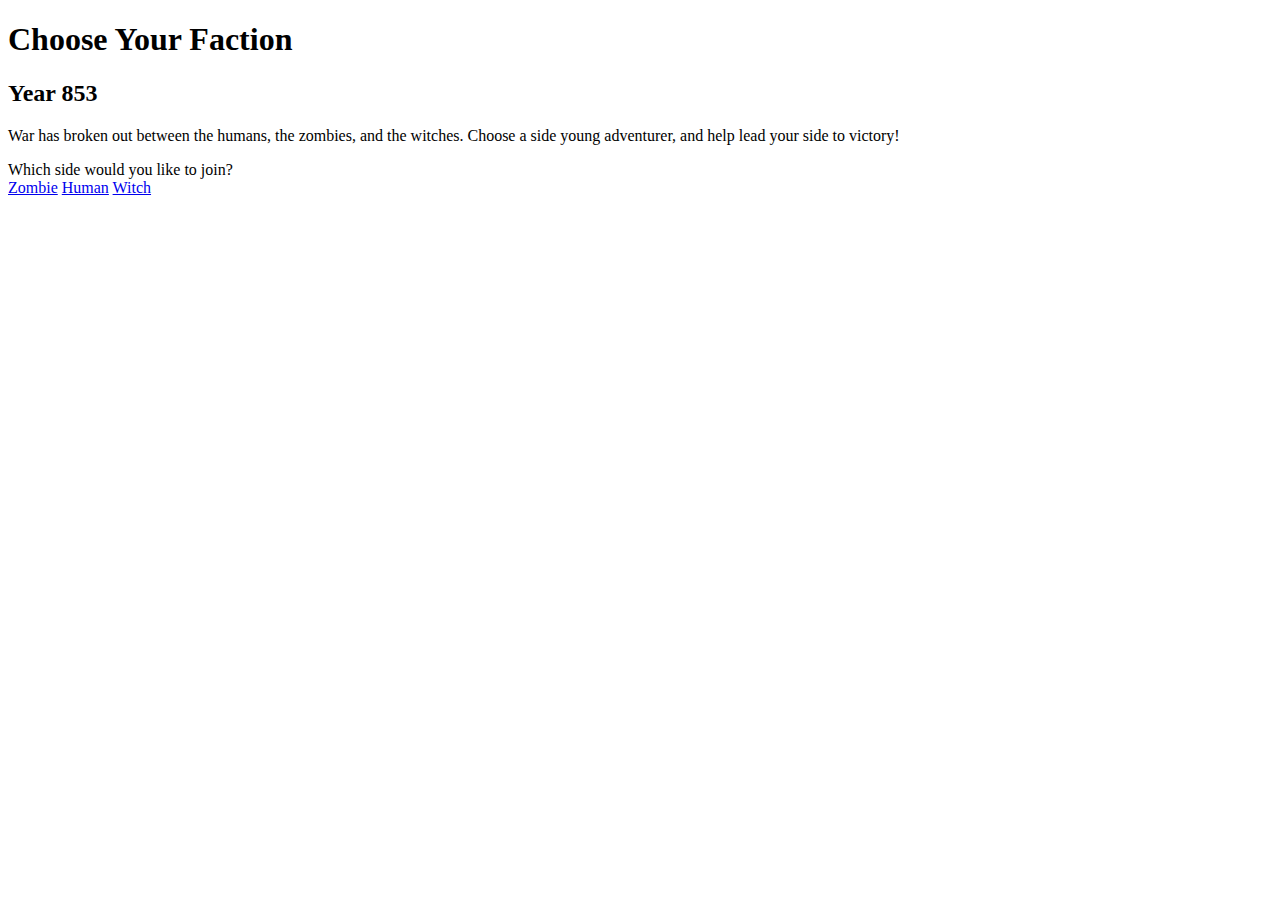
<file: index.html>
<!DOCTYPE html>
<html>
 <head>
     <link rel="stylesheet" type="style/css" href="style.css">
  <meta charset="UTF-8">
  <title>Dark Ages RPG</title>
 </head>
 <body>
   <h1>Choose Your Faction</h1>
   <h2>Year 853</h2>
   <p>War has broken out between the humans, the zombies, and the witches. Choose a side young adventurer, and help lead your side to victory!</p>
   <span> Which side would you like to join?</span><br>
   <a href="zombie.html">Zombie</a>
   <a href="human.html">Human</a>
   <a href="witch.html">Witch</a>
 </body>
</html>
</file>
<file: style.css>
@import url(http://fonts.googleapis.com/css?family=Lora|UnifrakturCook:700|Unica+One);
h1{
  font-family: 'UnifrakturCook', cursive;
  font-size: 70px;
}
h2{
  font-family: 'Lora', serif;
    font-size: 50px;
}

p {
  font-family: 'Unica One', cursive;
  font-size:20px;
}
body{
    text-align:center;
   background-image: url("http://img3.wikia.nocookie.net/__cb20150116010542/conworld/images/f/f1/Dark-medieval-city-fantasy-hd-wallpaper-1920x1080-2069.jpg");
  color: white;
}
span{
 font-family: 'Unica One', cursive;
  font-size:20px; 
}
a{
 font-family: 'Lora', serif;
    font-size: 20px; 
  color: white;
}
</file>
